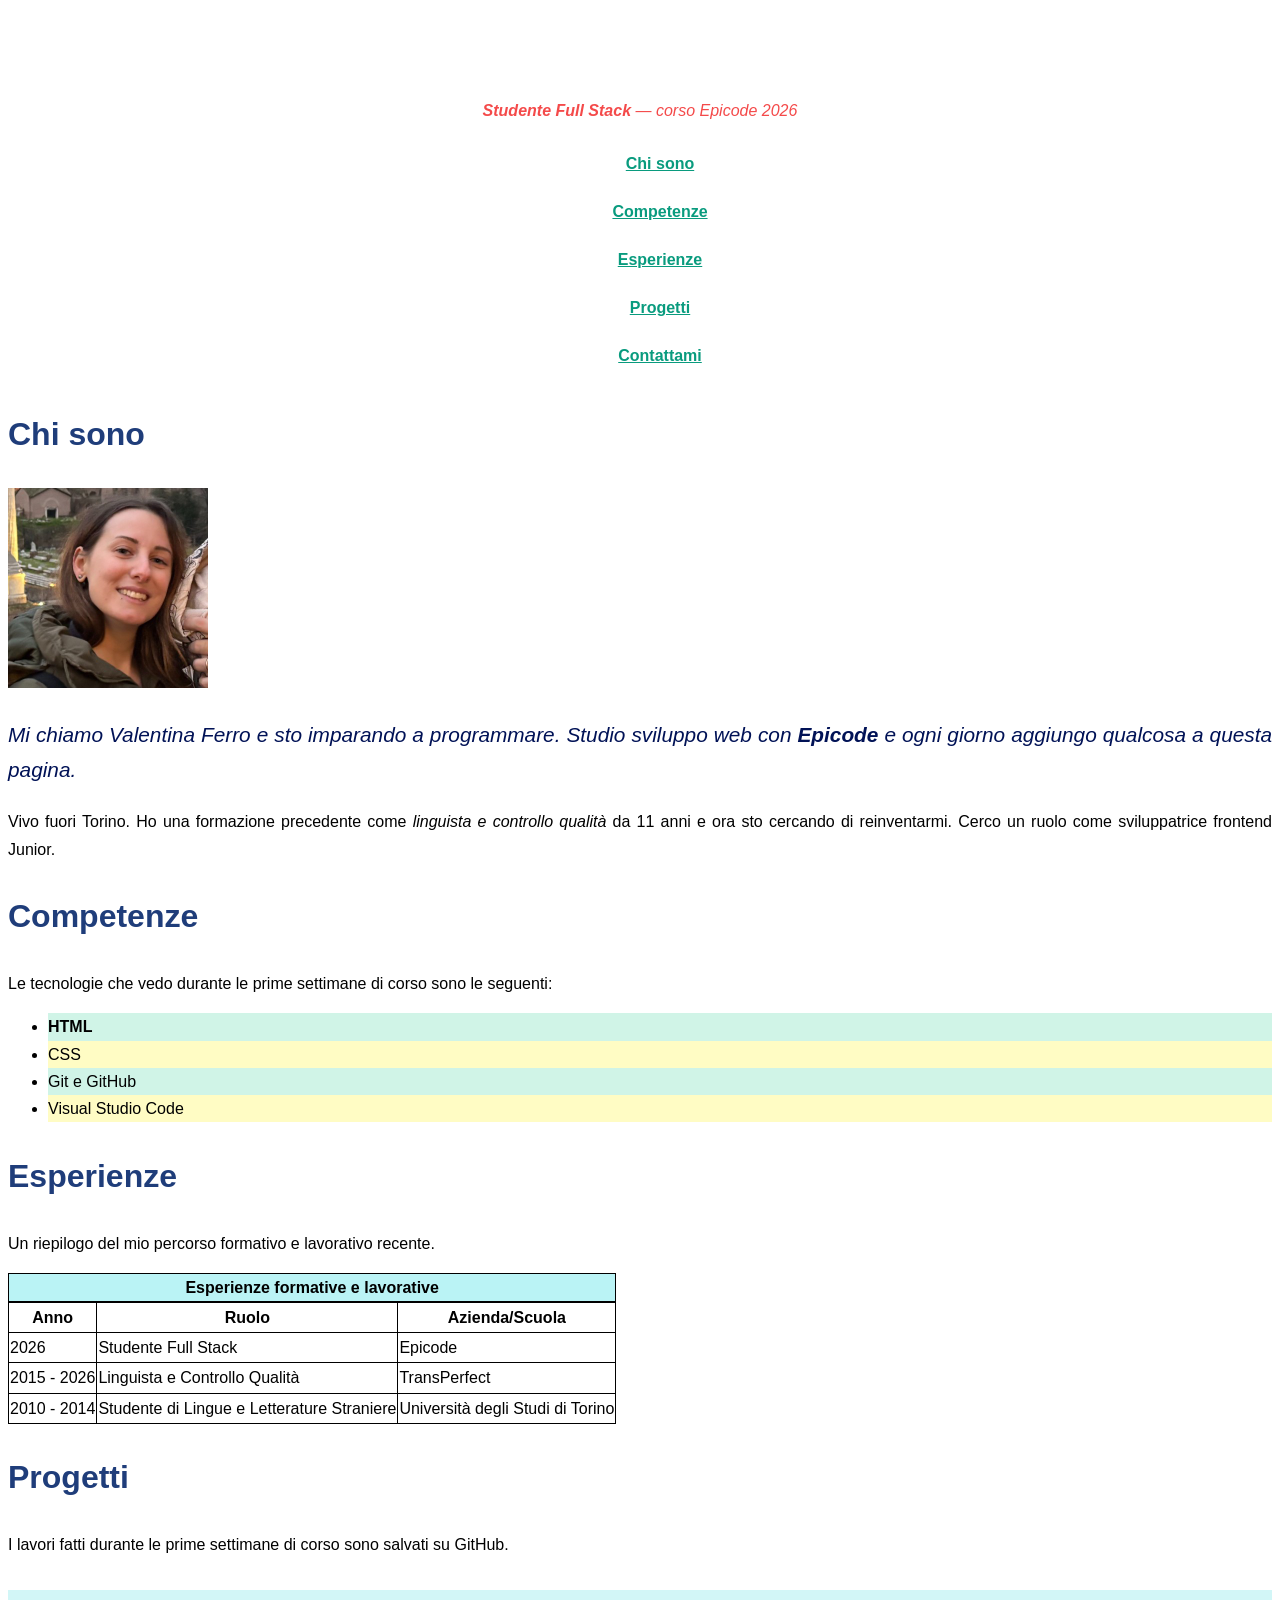
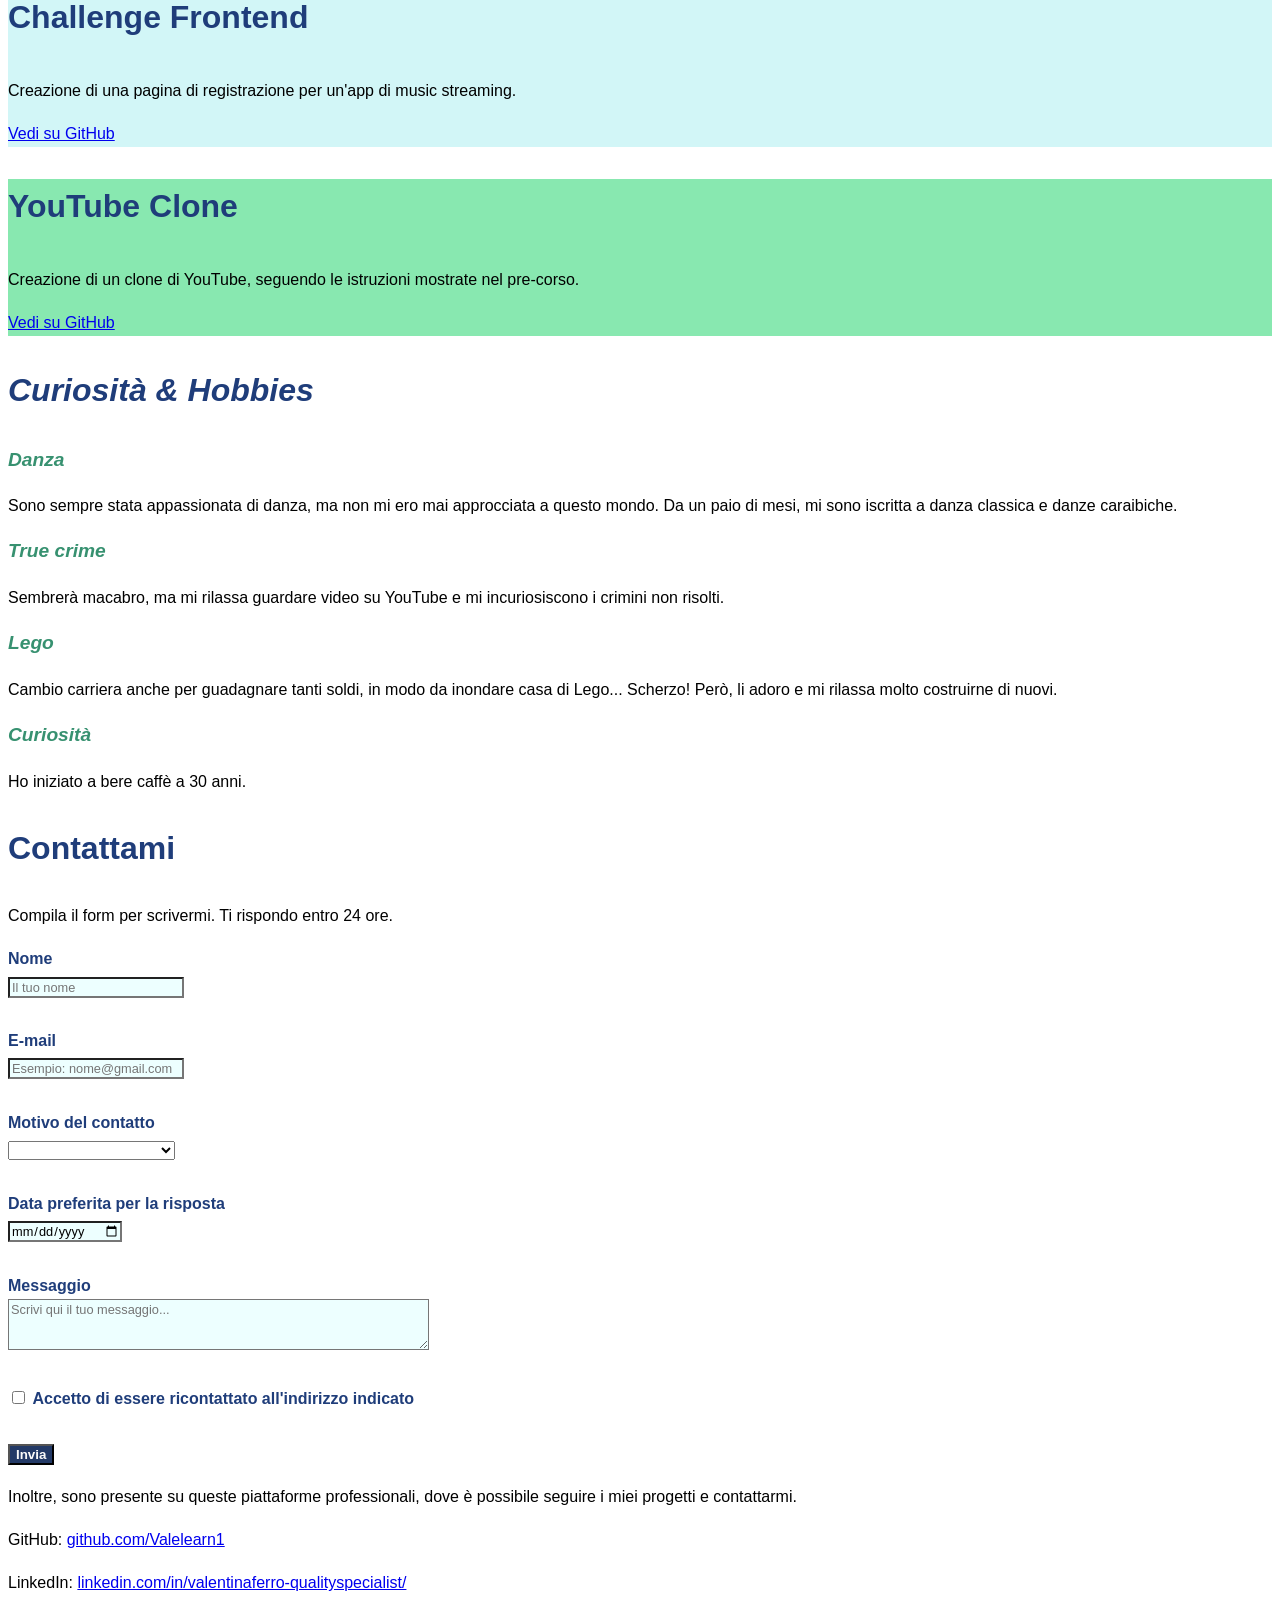
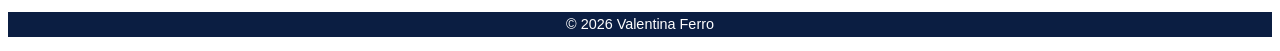
<file: index.html>
<!DOCTYPE html>
<html lang="it">

<head>
  <meta charset="UTF-8">
  <meta name="viewport" content="width=device-width, initial-scale=1.0">
  <title>Valentina Ferro — Portfolio</title>
  <link rel="stylesheet" href="assets/style.css" />
</head>

<body>

  <header id="site-header">
    <h1>Valentina Ferro</h1>
    <p class="tagline"><strong>Studente Full Stack</strong> — corso Epicode 2026</p>
    <nav>
      <ul>
        <li><a href="#chi-sono">Chi sono</a></li>
        <li><a href="#competenze">Competenze</a></li>
        <li><a href="#esperienze">Esperienze</a></li>
        <li><a href="#progetti">Progetti</a></li>
        <li><a href="#contattami">Contattami</a></li>
      </ul>
    </nav>
  </header>

  <main>
    <section id="chi-sono">
      <h2>Chi sono</h2>

      <img src="assets/img/profile_picture.jpeg" alt="Profile Picture" width="200px" />

      <p>Mi chiamo Valentina Ferro e sto imparando a programmare. Studio sviluppo web con <strong>Epicode</strong> e
        ogni
        giorno aggiungo qualcosa a questa pagina.</p>
      <p>Vivo fuori Torino. Ho una formazione precedente come <em>linguista e controllo qualità</em> da 11 anni e ora
        sto
        cercando di reinventarmi. Cerco un ruolo come sviluppatrice frontend Junior.</p>
    </section>

    <section id="competenze">
      <h2>Competenze</h2>
      <p>Le tecnologie che vedo durante le prime settimane di corso sono le seguenti:</p>
      <ul class="skill-list">
        <li>HTML</li>
        <li>CSS</li>
        <li>Git e GitHub</li>
        <li>Visual Studio Code</li>
      </ul>
    </section>

    <section id="esperienze">
      <h2>Esperienze</h2>
      <p>Un riepilogo del mio percorso formativo e lavorativo recente.</p>
    </section>

    <table>
      <caption class="caption"><b>Esperienze formative e lavorative</b></caption>
      <thead>
        <tr>
          <th>Anno</th>
          <th>Ruolo</th>
          <th>Azienda/Scuola</th>
        </tr>
      </thead>

      <tbody>
        <tr>
          <td>2026</td>
          <td>Studente Full Stack</td>
          <td>Epicode</td>
        </tr>
        <tr>
          <td>2015 - 2026</td>
          <td>Linguista e Controllo Qualità</td>
          <td>TransPerfect</td>
        </tr>
        <tr>
          <td>2010 - 2014</td>
          <td>Studente di Lingue e Letterature Straniere</td>
          <td>Università degli Studi di Torino</td>
        </tr>
      </tbody>
    </table>

    <section id="progetti">
      <h2>Progetti</h2>
      <p>I lavori fatti durante le prime settimane di corso sono salvati su GitHub.</p>

      <article class="project">
        <h3>Challenge Frontend</h3>
        <p>Creazione di una pagina di registrazione per un'app di music streaming.</p>
        <p><a href="https://github.com/valentinaferro/frontend" target="_blank">Vedi su GitHub</a></p>
      </article>

      <article class="project">
        <h3>YouTube Clone</h3>
        <p>Creazione di un clone di YouTube, seguendo le istruzioni mostrate nel pre-corso.</p>
        <p><a href="https://github.com/valentinaferro/youtubeclone" target="_blank">Vedi su GitHub</a></p>
      </article>
    </section>

    <h2 class="funFacts">Curiosità & Hobbies</h2>
    <div class="container">
      <section>
        <h4>Danza</h4>
        <p>Sono sempre stata appassionata di danza, ma non mi ero mai approcciata a questo mondo. Da un paio di mesi, mi
          sono iscritta a danza classica e danze caraibiche.</p>
      </section>
      <section>
        <h4>True crime</h4>
        <p>Sembrerà macabro, ma mi rilassa guardare video su YouTube e mi incuriosiscono i crimini non risolti.</p>
      </section>
      <section>
        <h4>Lego</h4>
        <p>Cambio carriera anche per guadagnare tanti soldi, in modo da inondare casa di Lego... Scherzo! Però, li adoro
          e mi rilassa molto costruirne di nuovi.</p>
      </section>
      <section>
        <h4>Curiosità</h4>
        <p>Ho iniziato a bere caffè a 30 anni.</p>
      </section>
    </div>

    <section id="contattami">
      <h2>Contattami</h2>

      <p>Compila il form per scrivermi. Ti rispondo entro 24 ore.</p>

      <form method="get" action="grazie.html">
        <label for="name">Nome</label> <br />
        <input type="text" id="name" class="focus" placeholder="Il tuo nome" required> <br /><br />
        <label for="email">E-mail</label> <br />
        <input type="email" id="email" class="focus" placeholder="Esempio: nome@gmail.com" required /> <br /><br />
        <label for="reason">Motivo del contatto</label> <br />
        <select id="reason" name="reason" class="focus" required>
          <option value="" selected></option>
          <option value="job">Proposta di lavoro</option>
          <option value="info">Richiesta di informazioni</option>
        </select> <br /><br />
        <label for="preferredDate">Data preferita per la risposta</label> <br />
        <input type="date" id="preferredDate" class="focus"/> <br /><br />
        <label for="message">Messaggio</label> <br />
        <textarea id="message" name="message" class="focus" rows="3" cols="50"
          placeholder="Scrivi qui il tuo messaggio..."></textarea>
        <br /><br />
        <input type="checkbox" id="consent" name="consent" class="consent"/>
        <label for="consent">Accetto di essere ricontattato all'indirizzo indicato</label>
        <br /><br />
        <button type="submit" id="sendForm">Invia</button>
      </form>


      <p>Inoltre, sono presente su queste piattaforme professionali, dove è possibile seguire i miei progetti e
        contattarmi.</p>
      <p>GitHub: <a href="https://github.com/Valelearn1" target="_blank">github.com/Valelearn1</a></p>
      <p>LinkedIn: <a href="https://www.linkedin.com/in/valentinaferro-qualityspecialist/"
          target="_blank">linkedin.com/in/valentinaferro-qualityspecialist/</a></p>
    </section>
  </main>

  <footer id="site-footer">
    <p>© 2026 Valentina Ferro</p>
  </footer>

</body>

</html>
</file>
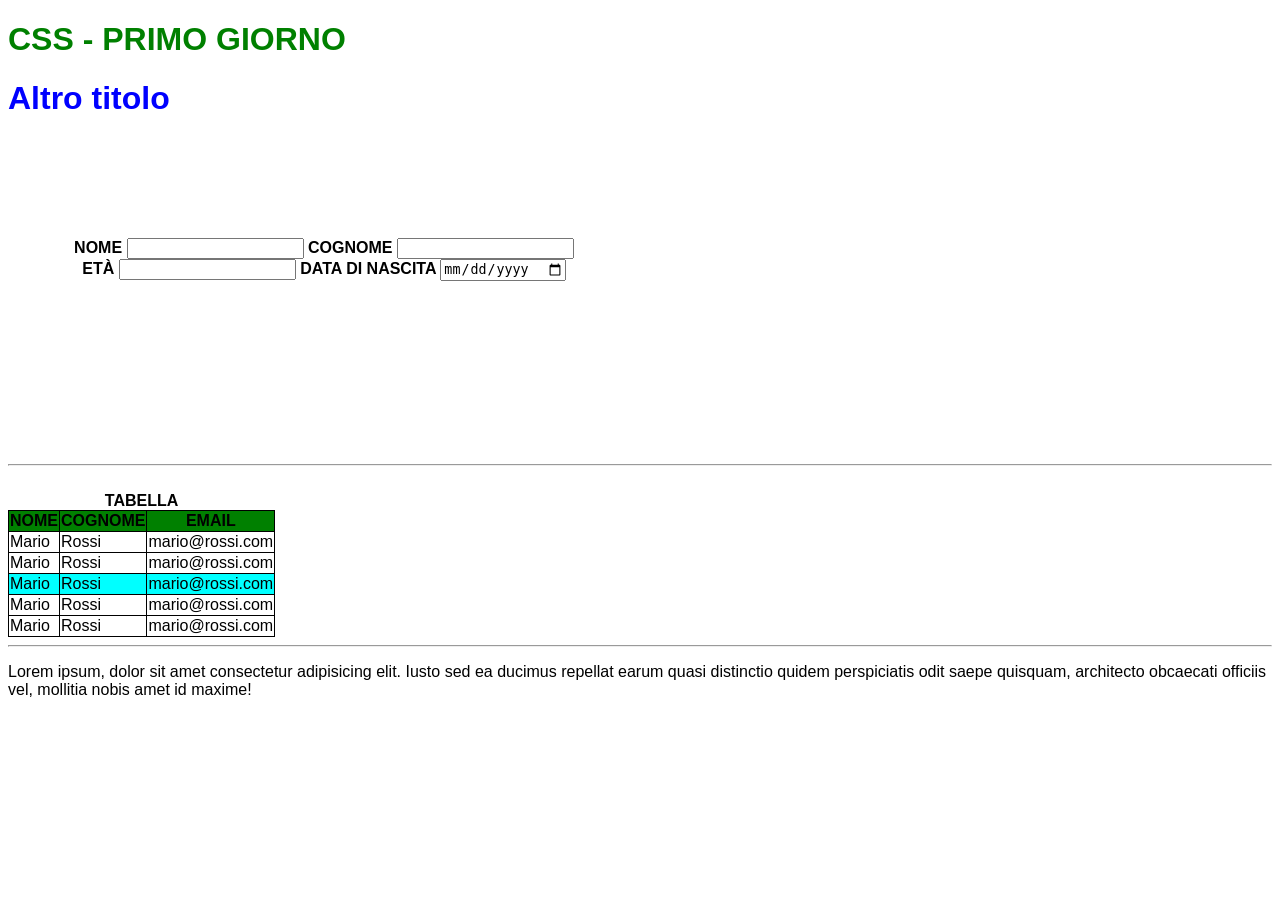
<file: class/index.html>
<!DOCTYPE html>
<html lang="it">

<head>
    <meta charset="UTF-8">
    <meta name="viewport" content="width=device-width, initial-scale=1.0">
    <title>CSS - Giorno 1</title>
    <link rel="stylesheet" type="text/CSS" href="assets/style.css" />
    <style>
        h1 {
            color: blue;
        }
    </style>
</head>

<body>
    <h1 style="color: green;">CSS - PRIMO GIORNO</h1> <!--si applica solo a questo-->
    <h1>Altro titolo</h1>

    <form>
        <label for="name">NOME</label>
        <input type="text" name="name" id="name" />
        <label for="surname">COGNOME</label>
        <input type="text" name="surname" id="surname" /><br />
        <label for="age">ETÀ</label>
        <input type="text" name="age" id="age" />
        <label for="birthDate">DATA DI NASCITA</label>
        <input type="date" name="birthDate" id="birthDate" />
    </form>

    &nbsp;
    <hr />
    &nbsp;

    <table>
        <caption><b>TABELLA</b></caption>
        <thead>
            <tr>
                <th>NOME</th>
                <th>COGNOME</th>
                <th>EMAIL</th>
            </tr>
        </thead>

        <tbody>
            <tr>
                <td>Mario</td>
                <td>Rossi</td>
                <td>mario@rossi.com</td>
            </tr>
            <tr>
                <td>Mario</td>
                <td>Rossi</td>
                <td>mario@rossi.com</td>
            </tr>
            <tr>
                <td>Mario</td>
                <td>Rossi</td>
                <td>mario@rossi.com</td>
            </tr>
            <tr>
                <td>Mario</td>
                <td>Rossi</td>
                <td>mario@rossi.com</td>
            </tr>
            <tr>
                <td>Mario</td>
                <td>Rossi</td>
                <td>mario@rossi.com</td>
            </tr>
        </tbody>
    </table>

    <hr />

    <footer>
        <p>
            Lorem ipsum, dolor sit amet consectetur adipisicing elit. Iusto sed ea ducimus repellat earum quasi
            distinctio quidem perspiciatis odit saepe quisquam, architecto obcaecati officiis vel, mollitia nobis amet
            id maxime!
        </p>
    </footer>
</body>

</html>
</file>
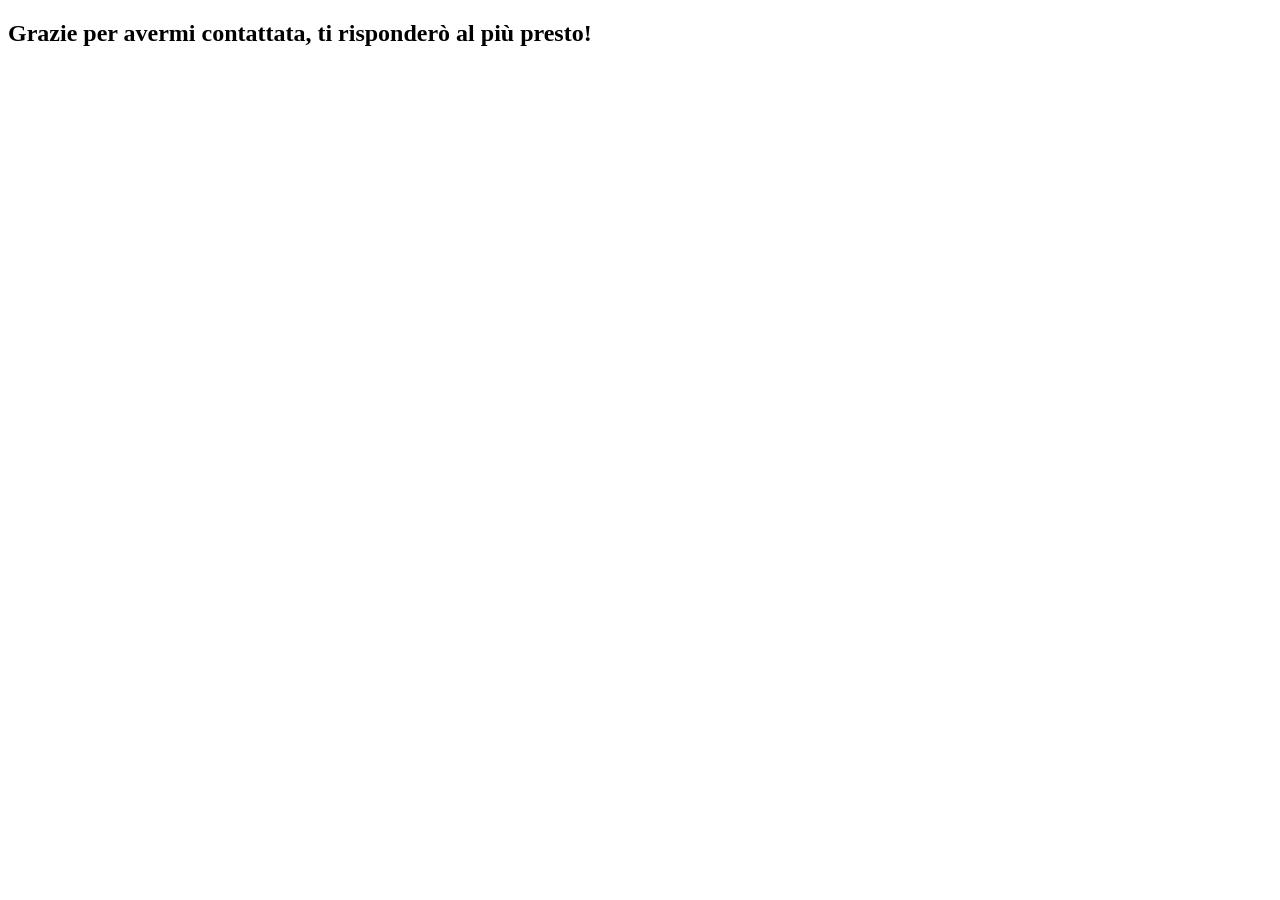
<file: grazie.html>
<!DOCTYPE html>
<html lang="it">
<head>
    <meta charset="UTF-8">
    <meta name="viewport" content="width=device-width, initial-scale=1.0">
    <title>Grazie!</title>
</head>
<body>
    <h2>Grazie per avermi contattata, ti risponderò al più presto!</h2>
</body>
</html>
</file>
<file: assets/style.css>
body {
    font-family: Arial, Helvetica, sans-serif;
    font-size: 16px;
    line-height: 1.7;
    color: #000000;
    background-color: #ffffff;
}

header {
    background-color: white;
    background-image: url(http://picsum.photos/seed/picsum/1240/768);
    background-size: cover;
    background-position: center;
    color: #ffffff;
    text-align: center;
}

#site-header h1 {
    font-size: rem;
    font-weight: bold;
    font-style: italic;
}

.tagline {
    color: rgb(244, 74, 74);
    font-style: italic;
}

nav a {
    color: rgb(9, 155, 126);
    font-weight: bold;
    line-height: 3;
}

nav a:hover {
    color: rgb(163, 247, 66);
    background-color: rgb(245, 246, 241);
}

h2, h3 {
    font-size: 2em;
    color: hsl(220, 60%, 30%);
    text-align: left;
}

#chi-sono {
    background-color: #ffffff;
    text-align: justify;
}

#chi-sono p:first-of-type {
    font-size: 1.3em;
    font-style: italic;
    color: rgb(1, 18, 86);
}

.skill-list li:nth-child(odd) {
    background-color: rgb(208, 244, 231);
}

.skill-list li:nth-child(even) {
    background-color: rgb(255, 252, 196);
}

.skill-list li:first-child {
    font-weight: bold;
}

table {
    border-collapse: collapse;
}

th, td, caption {
    border: 1px solid; color: black;
}

.caption {
    background-color: rgb(186, 243, 245);
}

.container {
    display:inline;
}

.project:nth-of-type(odd) {
    background-color: rgb(210, 246, 247);
}

.project:nth-of-type(even) {
    background-color: rgb(136, 232, 176);
}

.funFacts, h4 {
    font-style: italic;
}

h4 {
    font-size: 1.2em;
    color: rgb(55, 145, 112);
    margin-top: 0.2em;
    margin-bottom: 0.2em;
}

label {
    font-weight: bold;
    color: hsl(220, 60%, 30%);
}

input, textarea {
    font-family: Arial, Helvetica, sans-serif;
    font-size: 80%;
    background-color: rgb(237, 255, 255);
}

.focus:focus {
    background-color: rgb(164, 234, 234);
    color: #000000;
}

.consent {
    width: auto;
}

button {
    color: hsl(0, 0%, 98%);
    background-color: hsl(220, 49%, 27%);
    font-weight: bold;
}

button:hover {
    color: hsl(0, 0%, 100%);
    background-color: hsl(219, 87%, 76%);
}

#site-footer {
    background-color: rgb(11, 30, 66);
    color: #ffffff;
    text-align: center;
    font-size: 0.9rem;
}
</file>
<file: class/assets/style.css>
html {
    font-family: Arial, Helvetica, sans-serif;
}

h1 {
    color: #D8107E;
}

input:focus {
    border-color: blue;
    background-color: grey;
}

table {
    border-collapse: collapse;
}

th,
td {
    border: 1px solid black;
}

table tr:nth-child(3) {
    background-color: aqua;
}

/*table tr:nth-child(odd) {   /*tutte le righe dispari*/
/*    background-color: aqua;
}*/

/*table tr:nth-child(even) {  /*tutte le righe dispari*/
/*    background-color: aqua;
}*/

thead tr {
    background-color: green;
}

/*per integrare font: mi scarico il font e li metto in una cartella fonts dentro assets, 
gli do una direttiva @font-face { font-family: "MyFont" src: url(../cartella) format(estensione del file con il font salvato nella cartella) } */

/*Fonts da google > scegliere font > get font  > get embed code > se mi serve su una sola pagina: <link>
se mi serve su tutte le pagine: @import -- con link: lo si mette nell'html, in head prima del ref del collegamento al CSS
Poi, si cambia il font in css file > html { font-family: Roboto } */



form {
    height: 200px;
    width: 50%;
    color: black;
    font-weight: bold;
    text-align: center;
    padding-top: 100px;
    background-image: url(https://images.pexels.com/photos/6063551/pexels-photo-6063551.jpeg?_gl=1*f7uiu0*_ga*MTA4MjMyNTU2MC4xNzc4MDY0MjUw*_ga_8JE65Q40S6*czE3NzgwNjQyNDkkbzEkZzEkdDE3NzgwNjQyODMkajI2JGwwJGgw);
    background-size: cover;
    background-position: center;
    background-attachment: fixed;
}
</file>
